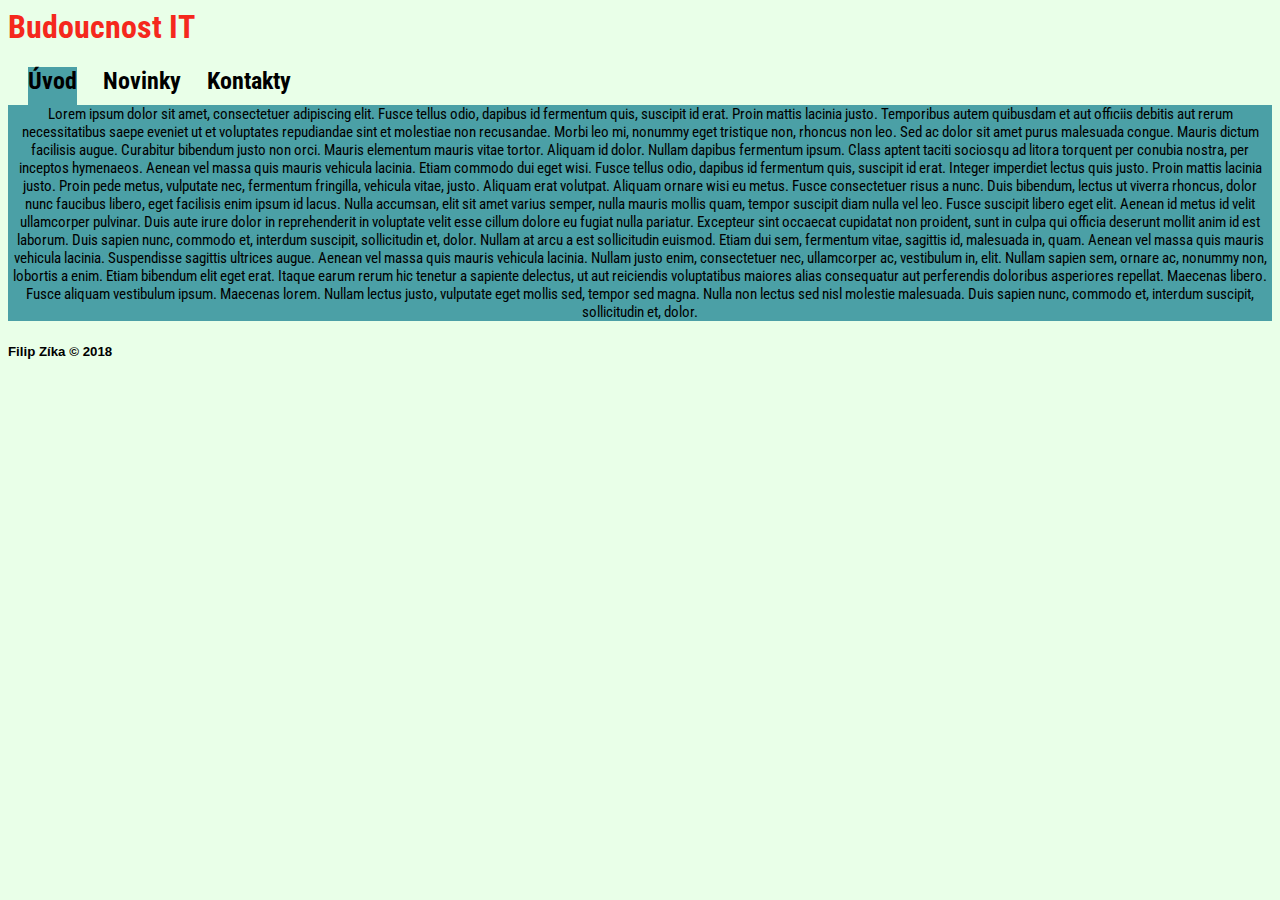
<file: index.html>
<!DOCTYPE HTML "
<html>

<head>
  <meta http-equiv="content-type" content="text/html; charset=utf-8">
  <meta name="generator" content="Future of IT">
  <meta name="Filip Zíka">
  <link rel="stylesheet" type="text/css" href="istyle.css">
  <style>
    @import url('https://fonts.googleapis.com/css?family=Roboto+Condensed');
  </style>
</head>

<body>

   <h1>Budoucnost IT</h1>


  <h2>
    <a href="index.html" style="text-decoration: none">Úvod</a>
    <a href="news.html" style="text-decoration: none">Novinky</a>
    <a href="contacts.html" style="text-decoration-line: none" style="text-decoration-color: black"> Kontakty</a>

  </h2>

  <p align="center">
    Lorem ipsum dolor sit amet, consectetuer adipiscing elit. Fusce tellus odio, dapibus id fermentum quis, suscipit id erat.
    Proin mattis lacinia justo. Temporibus autem quibusdam et aut officiis debitis aut rerum necessitatibus saepe eveniet
    ut et voluptates repudiandae sint et molestiae non recusandae. Morbi leo mi, nonummy eget tristique non, rhoncus non
    leo. Sed ac dolor sit amet purus malesuada congue. Mauris dictum facilisis augue. Curabitur bibendum justo non orci.
    Mauris elementum mauris vitae tortor. Aliquam id dolor. Nullam dapibus fermentum ipsum. Class aptent taciti sociosqu
    ad litora torquent per conubia nostra, per inceptos hymenaeos. Aenean vel massa quis mauris vehicula lacinia. Etiam commodo
    dui eget wisi. Fusce tellus odio, dapibus id fermentum quis, suscipit id erat. Integer imperdiet lectus quis justo. Proin
    mattis lacinia justo. Proin pede metus, vulputate nec, fermentum fringilla, vehicula vitae, justo. Aliquam erat volutpat.
    Aliquam ornare wisi eu metus. Fusce consectetuer risus a nunc. Duis bibendum, lectus ut viverra rhoncus, dolor nunc faucibus
    libero, eget facilisis enim ipsum id lacus. Nulla accumsan, elit sit amet varius semper, nulla mauris mollis quam, tempor
    suscipit diam nulla vel leo. Fusce suscipit libero eget elit. Aenean id metus id velit ullamcorper pulvinar. Duis aute
    irure dolor in reprehenderit in voluptate velit esse cillum dolore eu fugiat nulla pariatur. Excepteur sint occaecat
    cupidatat non proident, sunt in culpa qui officia deserunt mollit anim id est laborum. Duis sapien nunc, commodo et,
    interdum suscipit, sollicitudin et, dolor. Nullam at arcu a est sollicitudin euismod. Etiam dui sem, fermentum vitae,
    sagittis id, malesuada in, quam. Aenean vel massa quis mauris vehicula lacinia. Suspendisse sagittis ultrices augue.
    Aenean vel massa quis mauris vehicula lacinia. Nullam justo enim, consectetuer nec, ullamcorper ac, vestibulum in, elit.
    Nullam sapien sem, ornare ac, nonummy non, lobortis a enim. Etiam bibendum elit eget erat. Itaque earum rerum hic tenetur
    a sapiente delectus, ut aut reiciendis voluptatibus maiores alias consequatur aut perferendis doloribus asperiores repellat.
    Maecenas libero. Fusce aliquam vestibulum ipsum. Maecenas lorem. Nullam lectus justo, vulputate eget mollis sed, tempor
    sed magna. Nulla non lectus sed nisl molestie malesuada. Duis sapien nunc, commodo et, interdum suscipit, sollicitudin
    et, dolor.
  </p>



</body>
<footer>
  <h5>Filip Zíka © 2018</h5>
</footer>

</html>
</file>
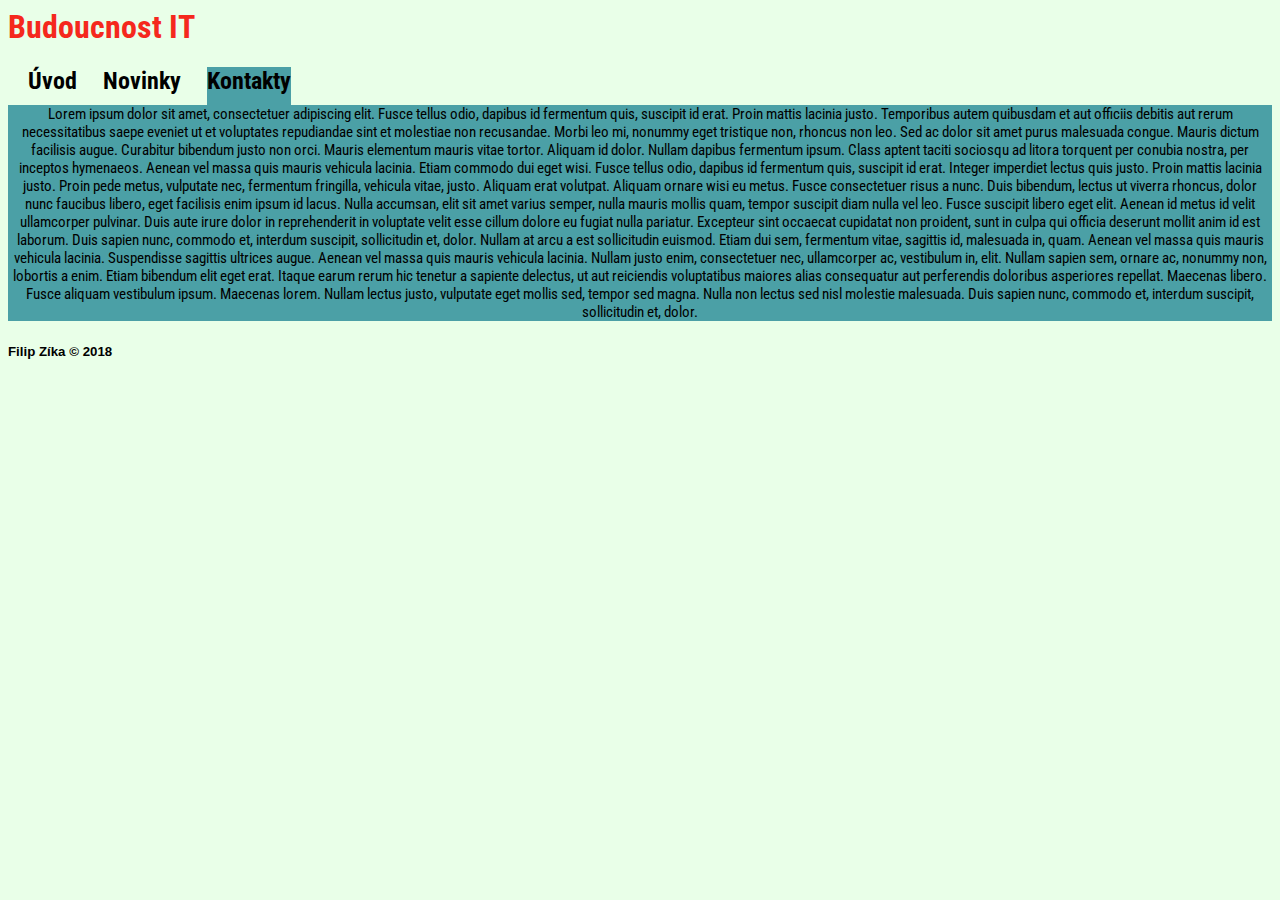
<file: contacts.html>
<!DOCTYPE HTML "
<html>

<head>
  <meta http-equiv="content-type" content="text/html; charset=utf-8">
  <meta name="generator" content="Future of IT">
  <meta name="Filip Zíka">
  <link rel="stylesheet" type="text/css" href="Cstyle.css">
  <style>
    @import url('https://fonts.googleapis.com/css?family=Roboto+Condensed');
  </style>
</head>

<body>
  <h1 align="left">
    Budoucnost IT
  </h1>
  <h2>
    <a href="index.html" #ibar style="text-decoration: none">Úvod</a>
    <a href="news.html" style="text-decoration: none">Novinky</a>
    <a href="contacts.html" style="text-decoration-line: none" style="text-decoration-color: black"> Kontakty</a>

  </h2>

  <p align="center">
    Lorem ipsum dolor sit amet, consectetuer adipiscing elit. Fusce tellus odio, dapibus id fermentum quis, suscipit id erat.
    Proin mattis lacinia justo. Temporibus autem quibusdam et aut officiis debitis aut rerum necessitatibus saepe eveniet
    ut et voluptates repudiandae sint et molestiae non recusandae. Morbi leo mi, nonummy eget tristique non, rhoncus non
    leo. Sed ac dolor sit amet purus malesuada congue. Mauris dictum facilisis augue. Curabitur bibendum justo non orci.
    Mauris elementum mauris vitae tortor. Aliquam id dolor. Nullam dapibus fermentum ipsum. Class aptent taciti sociosqu
    ad litora torquent per conubia nostra, per inceptos hymenaeos. Aenean vel massa quis mauris vehicula lacinia. Etiam commodo
    dui eget wisi. Fusce tellus odio, dapibus id fermentum quis, suscipit id erat. Integer imperdiet lectus quis justo. Proin
    mattis lacinia justo. Proin pede metus, vulputate nec, fermentum fringilla, vehicula vitae, justo. Aliquam erat volutpat.
    Aliquam ornare wisi eu metus. Fusce consectetuer risus a nunc. Duis bibendum, lectus ut viverra rhoncus, dolor nunc faucibus
    libero, eget facilisis enim ipsum id lacus. Nulla accumsan, elit sit amet varius semper, nulla mauris mollis quam, tempor
    suscipit diam nulla vel leo. Fusce suscipit libero eget elit. Aenean id metus id velit ullamcorper pulvinar. Duis aute
    irure dolor in reprehenderit in voluptate velit esse cillum dolore eu fugiat nulla pariatur. Excepteur sint occaecat
    cupidatat non proident, sunt in culpa qui officia deserunt mollit anim id est laborum. Duis sapien nunc, commodo et,
    interdum suscipit, sollicitudin et, dolor. Nullam at arcu a est sollicitudin euismod. Etiam dui sem, fermentum vitae,
    sagittis id, malesuada in, quam. Aenean vel massa quis mauris vehicula lacinia. Suspendisse sagittis ultrices augue.
    Aenean vel massa quis mauris vehicula lacinia. Nullam justo enim, consectetuer nec, ullamcorper ac, vestibulum in, elit.
    Nullam sapien sem, ornare ac, nonummy non, lobortis a enim. Etiam bibendum elit eget erat. Itaque earum rerum hic tenetur
    a sapiente delectus, ut aut reiciendis voluptatibus maiores alias consequatur aut perferendis doloribus asperiores repellat.
    Maecenas libero. Fusce aliquam vestibulum ipsum. Maecenas lorem. Nullam lectus justo, vulputate eget mollis sed, tempor
    sed magna. Nulla non lectus sed nisl molestie malesuada. Duis sapien nunc, commodo et, interdum suscipit, sollicitudin
    et, dolor.
  </p>



</body>
<footer>
  <h5>Filip Zíka © 2018</h5>
</footer>

</html>
</file>
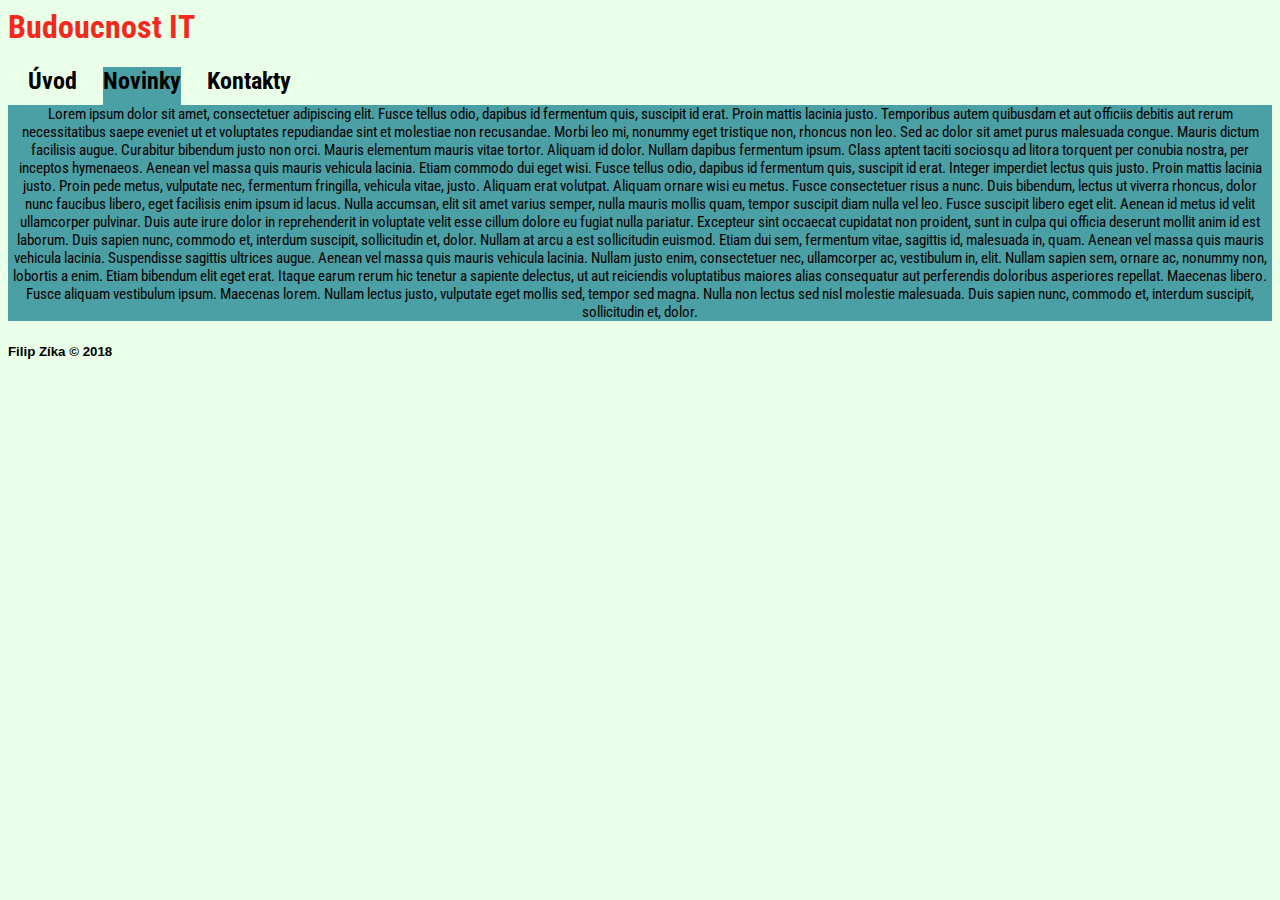
<file: news.html>
<!DOCTYPE HTML "
<html>

<head>
  <meta http-equiv="content-type" content="text/html; charset=utf-8">
  <meta name="generator" content="Future of IT">
  <meta name="Filip Zíka">
  <link rel="stylesheet" type="text/css" href="Nstyle.css">
  <style>
    @import url('https://fonts.googleapis.com/css?family=Roboto+Condensed');
  </style>
</head>

<body>
  <h1 align="left">Budoucnost IT </h1>
  <h2>
    <a href="index.html" style="text-decoration: none">Úvod</a>
    <a href="news.html" style="text-decoration: none">Novinky</a>
    <a href="contacts.html" style="text-decoration-line: none" style="text-decoration-color: black"> Kontakty</a>

  </h2>

  <p align="center">
    Lorem ipsum dolor sit amet, consectetuer adipiscing elit. Fusce tellus odio, dapibus id fermentum quis, suscipit id erat.
    Proin mattis lacinia justo. Temporibus autem quibusdam et aut officiis debitis aut rerum necessitatibus saepe eveniet
    ut et voluptates repudiandae sint et molestiae non recusandae. Morbi leo mi, nonummy eget tristique non, rhoncus non
    leo. Sed ac dolor sit amet purus malesuada congue. Mauris dictum facilisis augue. Curabitur bibendum justo non orci.
    Mauris elementum mauris vitae tortor. Aliquam id dolor. Nullam dapibus fermentum ipsum. Class aptent taciti sociosqu
    ad litora torquent per conubia nostra, per inceptos hymenaeos. Aenean vel massa quis mauris vehicula lacinia. Etiam commodo
    dui eget wisi. Fusce tellus odio, dapibus id fermentum quis, suscipit id erat. Integer imperdiet lectus quis justo. Proin
    mattis lacinia justo. Proin pede metus, vulputate nec, fermentum fringilla, vehicula vitae, justo. Aliquam erat volutpat.
    Aliquam ornare wisi eu metus. Fusce consectetuer risus a nunc. Duis bibendum, lectus ut viverra rhoncus, dolor nunc faucibus
    libero, eget facilisis enim ipsum id lacus. Nulla accumsan, elit sit amet varius semper, nulla mauris mollis quam, tempor
    suscipit diam nulla vel leo. Fusce suscipit libero eget elit. Aenean id metus id velit ullamcorper pulvinar. Duis aute
    irure dolor in reprehenderit in voluptate velit esse cillum dolore eu fugiat nulla pariatur. Excepteur sint occaecat
    cupidatat non proident, sunt in culpa qui officia deserunt mollit anim id est laborum. Duis sapien nunc, commodo et,
    interdum suscipit, sollicitudin et, dolor. Nullam at arcu a est sollicitudin euismod. Etiam dui sem, fermentum vitae,
    sagittis id, malesuada in, quam. Aenean vel massa quis mauris vehicula lacinia. Suspendisse sagittis ultrices augue.
    Aenean vel massa quis mauris vehicula lacinia. Nullam justo enim, consectetuer nec, ullamcorper ac, vestibulum in, elit.
    Nullam sapien sem, ornare ac, nonummy non, lobortis a enim. Etiam bibendum elit eget erat. Itaque earum rerum hic tenetur
    a sapiente delectus, ut aut reiciendis voluptatibus maiores alias consequatur aut perferendis doloribus asperiores repellat.
    Maecenas libero. Fusce aliquam vestibulum ipsum. Maecenas lorem. Nullam lectus justo, vulputate eget mollis sed, tempor
    sed magna. Nulla non lectus sed nisl molestie malesuada. Duis sapien nunc, commodo et, interdum suscipit, sollicitudin
    et, dolor.
  </p>



</body>
<footer>
  <h5>Filip Zíka © 2018</h5>
</footer>

</html>
</file>
<file: istyle.css>
body {
    background-color: #E9FFE8;
    font-family: 'Roboto Condensed', sans-serif;
}

p {
    color: rgba(0, 0, 0);
    font-family: 'Roboto Condensed', sans-serif;
    background-color: #4BA0A6;
    margin-top: -10px;
    font-size: 15px;
}

h1 {
    font-family: 'Roboto Condensed', sans-serif;
    color: #F5281D;
}

h2 {
    font-family: 'Roboto Condensed', sans-serif;
}

h5 {
    color: black;
    font-family: 'Franklin Gothic Medium', 'Arial Narrow', Arial, sans-serif;
}

a:link {
    color: black;
    margin-left: 20px;
}

a:hover {
    color: black;
}

a:visited {
    padding-bottom: 20px;
    background-color: #4BA0A6;
}

a:nth-child(1) {
    color: black;
    margin-left: 20px;
    padding-bottom: 20px;
    background-color: #4BA0A6;
}

a {
    color: #00BE86;
}
</file>
<file: Cstyle.css>
body {
    background-color: #E9FFE8;
}

p {
    color: rgb(0, 0, 0);
    font-family: 'Roboto Condensed', sans-serif;
    background-color: #4BA0A6;
    margin-top: -10px;
    font-size: 15px;
}

h1 {
    font-family: 'Roboto Condensed', sans-serif;
    color: #F5281D;
}

h2 {
    font-family: 'Roboto Condensed', sans-serif;
}

h5 {
    color: black;
    font-family: 'Franklin Gothic Medium', 'Arial Narrow', Arial, sans-serif;
}

a:link {
    color: black;
    margin-left: 20px;
}

a:visited {
    margin-left: 20px;
    padding-bottom: 20px;
}

a:hover {
    color: black;
}

a:nth-child(3) {
    color: black;
    margin-left: 20px;
    padding-bottom: 20px;
    background-color: #4BA0A6;
}

a {
    color: #00BE86;
}
</file>
<file: Nstyle.css>
body {
    background-color: #E9FFE8;
}

p {
    color: rgb(0, 0, 0);
    font-family: 'Roboto Condensed', sans-serif;
    background-color: #4BA0A6;
    margin-top: -10px;
    font-size: 15px;
}

h1 {
    font-family: 'Roboto Condensed', sans-serif;
    color: #F5281D;
}

h2 {
    font-family: 'Roboto Condensed', sans-serif;
}

h5 {
    color: black;
    font-family: 'Franklin Gothic Medium', 'Arial Narrow', Arial, sans-serif;
}

a:link {
    color: black;
    margin-left: 20px;
}

a:visited {
    margin-left: 20px;
    padding-bottom: 20px;
}

a:hover {
    color: black;
}

a:nth-child(2) {
    color: black;
    margin-left: 20px;
    padding-bottom: 20px;
    background-color: #4BA0A6;
}

a {
    color: #00BE86;
}
</file>
